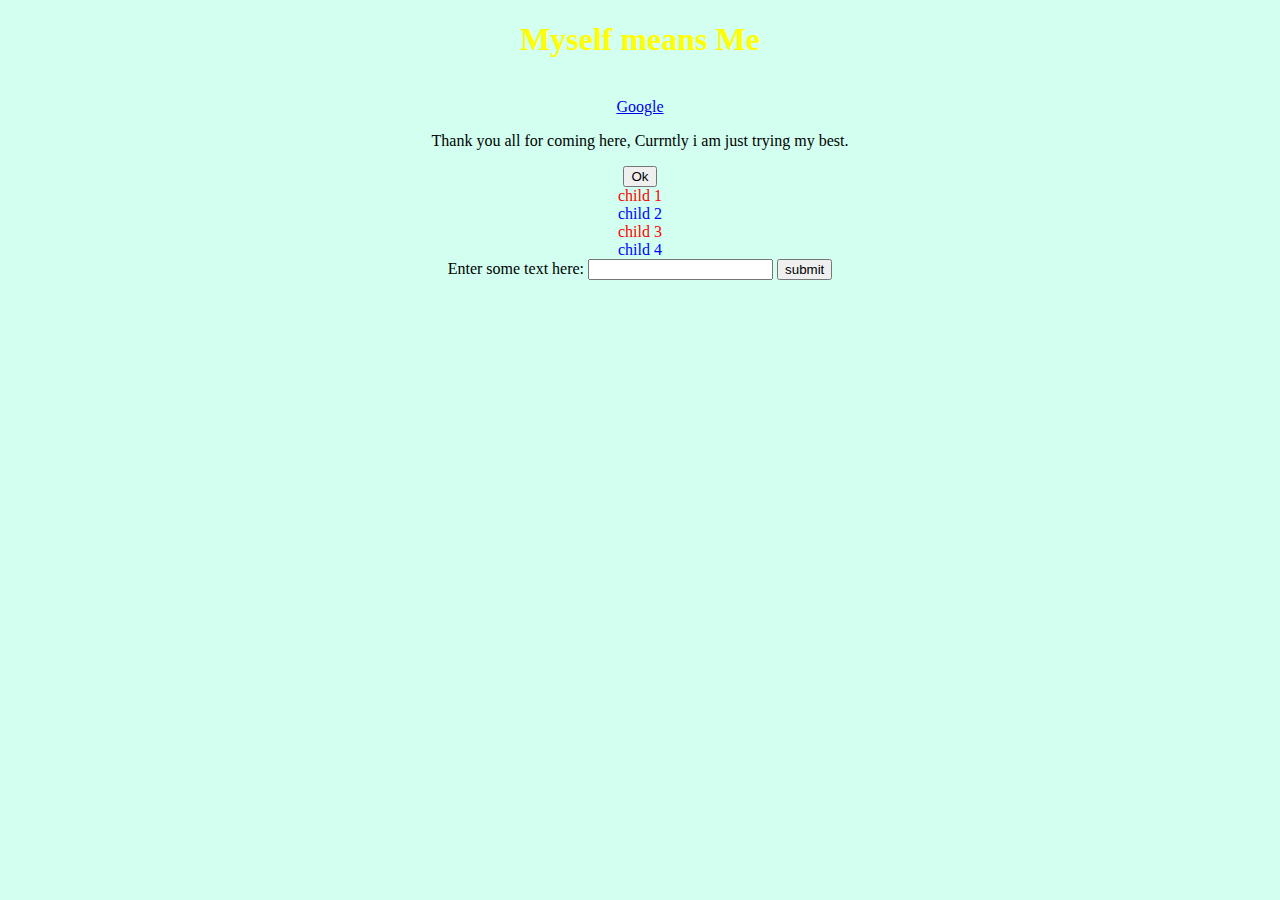
<file: javascript/Index.html>
<!DOCTYPE html>
<html lang="en">
  <head>
    <meta charset="UTF-8" />
    <meta http-equiv="X-UA-Compatible" content="IE=edge" />
    <meta name="viewport" content="width=device-width, initial-scale=1.0" />
    <title>Website_Page</title>
    <link rel="stylesheet" href="newcss.css" />
    <style>
      body {
        background-color: rgba(127, 255, 212, 0.349);
        color: rgb(0, 0, 0);
        text-align: center;
      }
      .child {
        color: blue;
      }
      .red {
        color: red;
        /* background-color: red; */
      }
    </style>
  </head>
  <body>
    <h1 id="heading">Myself means Me</h1>
    <!-- <h1>Myself Me</h1> -->
    <br />
    <a href="https:www.google.com">Google</a>
    <p>Thank you all for coming here, Currntly i am just trying my best.</p>
    <button>Ok</button>
    <div class="container">
      <div id="child1" class="child red">child 1</div>
      <div id="child2" class="child">child 2</div>
      <div id="child3" class="child red">child 3</div>
      <div id="child4" class="child">child 4</div>
      <form action="" method="post">
        Enter some text here:
        <input type="text" id="text1" />
        <input type="button" value="submit" />
      </form>
    </div>
  </body>
  <script src="Index.js"></script>
</html>
</file>
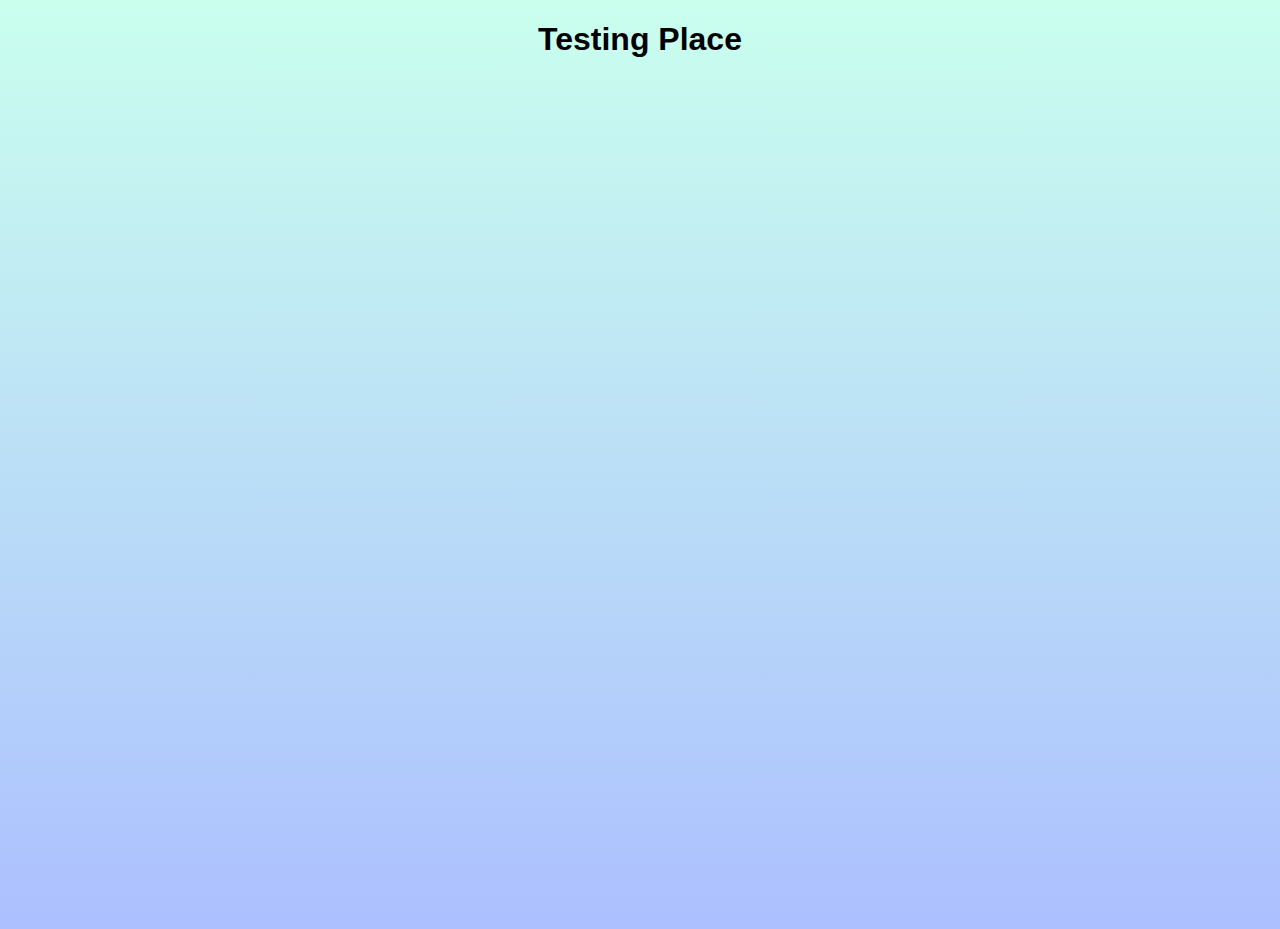
<file: javascript/Course Material/index.html>
<!DOCTYPE html>
<html lang="en">
<head>
    <meta charset="UTF-8">
    <meta http-equiv="X-UA-Compatible" content="IE=edge">
    <meta name="viewport" content="width=device-width, initial-scale=1.0">
    <title>Sample Page</title>
    <style>
        body{
            text-align: center; 
            font-family: Arial, Helvetica, sans-serif;
            height: 100vh; /*occupy 100% of height*/
            background: linear-gradient(#caffee, #acbfff);
        }
    </style>
    <script src="assignment_solution.js"></script>
    <script src="coding_challenge_sol.js"></script>
</head>
<body>
    <h1>Testing Place</h1>
</body>
</html>
</file>
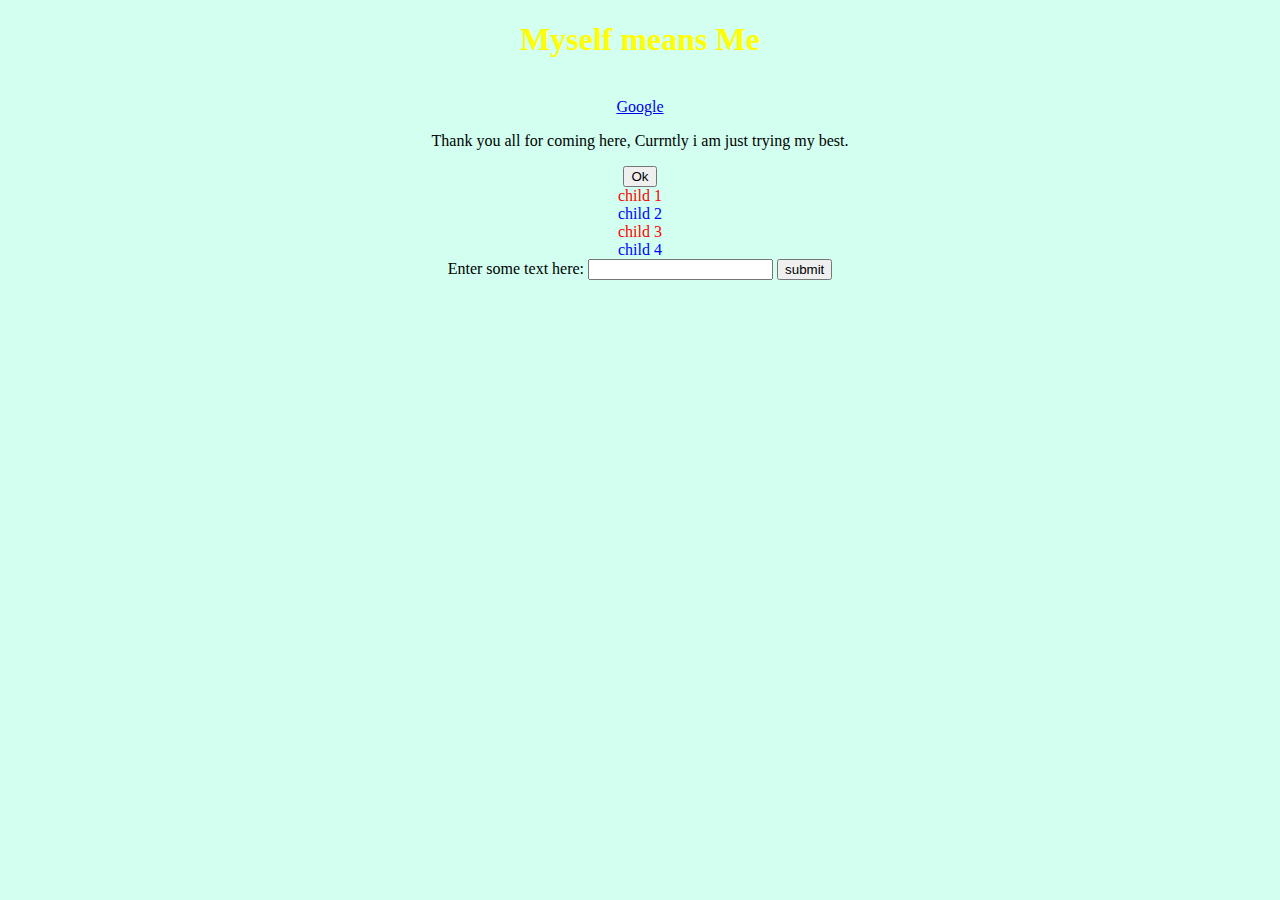
<file: javascript/samples/Index.html>
<!DOCTYPE html>
<html lang="en">
  <head>
    <meta charset="UTF-8" />
    <meta http-equiv="X-UA-Compatible" content="IE=edge" />
    <meta name="viewport" content="width=device-width, initial-scale=1.0" />
    <title>Website_Page</title>
    <link rel="stylesheet" href="newcss.css" />
    <style>
      body {
        background-color: rgba(127, 255, 212, 0.349);
        color: rgb(0, 0, 0);
        text-align: center;
      }
      .child {
        color: blue;
      }
      .red {
        color: red;
        /* background-color: red; */
      }
    </style>
  </head>
  <body>
    <h1 id="heading">Myself means Me</h1>
    <!-- <h1>Myself Me</h1> -->
    <br />
    <a href="https:www.google.com">Google</a>
    <p>Thank you all for coming here, Currntly i am just trying my best.</p>
    <button>Ok</button>
    <div class="container">
      <div id="child1" class="child red">child 1</div>
      <div id="child2" class="child">child 2</div>
      <div id="child3" class="child red">child 3</div>
      <div id="child4" class="child">child 4</div>
      <form action="" method="post">
        Enter some text here:
        <input type="text" id="text1" />
        <input type="button" value="submit" />
      </form>
    </div>
  </body>
  <script src="Index.js"></script>
</html>
</file>
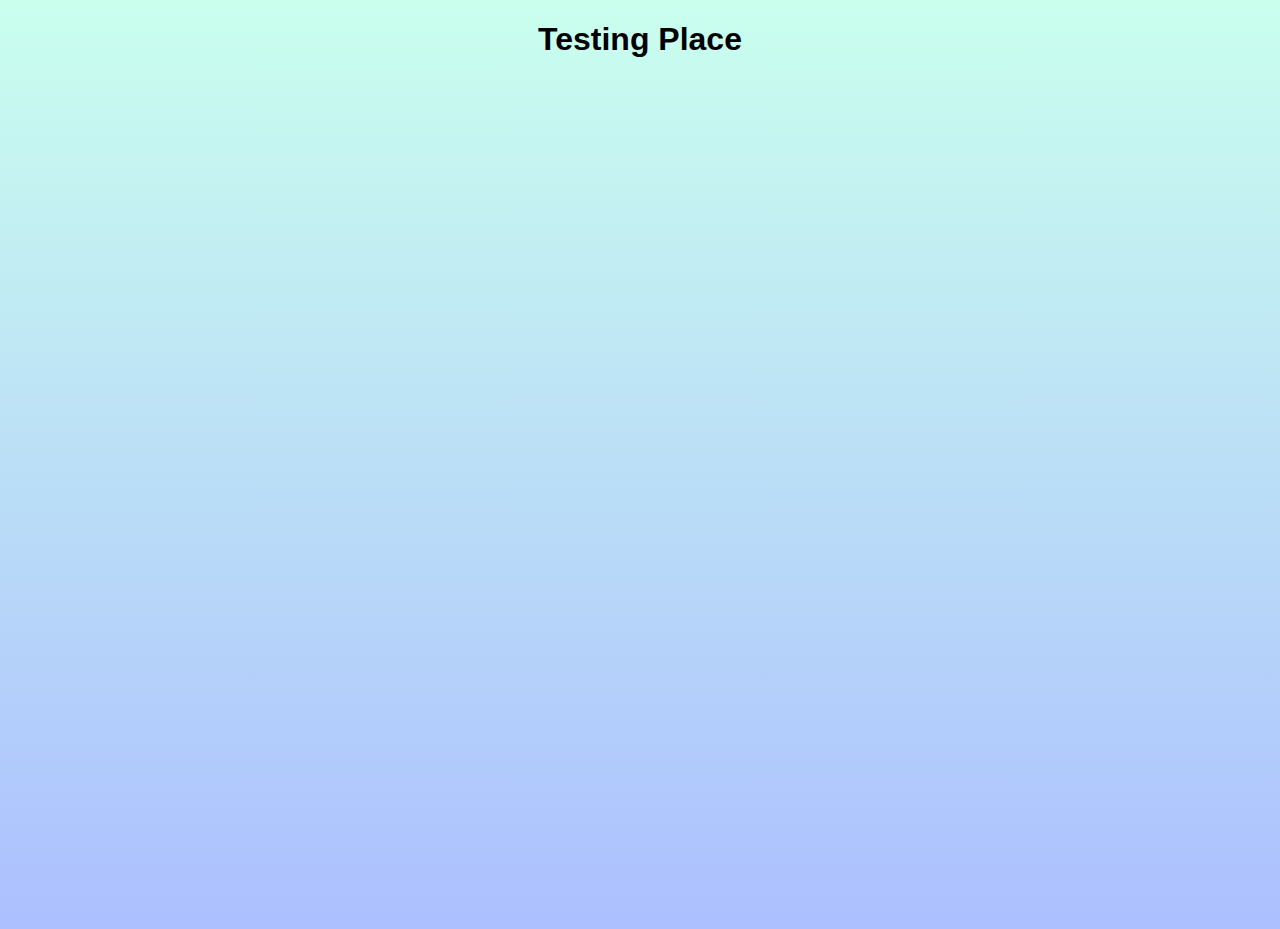
<file: code/javascript/Course Material/index.html>
<!DOCTYPE html>
<html lang="en">
<head>
    <meta charset="UTF-8">
    <meta http-equiv="X-UA-Compatible" content="IE=edge">
    <meta name="viewport" content="width=device-width, initial-scale=1.0">
    <title>Sample Page</title>
    <style>
        body{
            text-align: center; 
            font-family: Arial, Helvetica, sans-serif;
            height: 100vh; /*occupy 100% of height*/
            background: linear-gradient(#caffee, #acbfff);
        }
    </style>
    <script src="assignment_solution.js"></script>
    <script src="coding_challenge_sol.js"></script>
</head>
<body>
    <h1>Testing Place</h1>
</body>
</html>
</file>
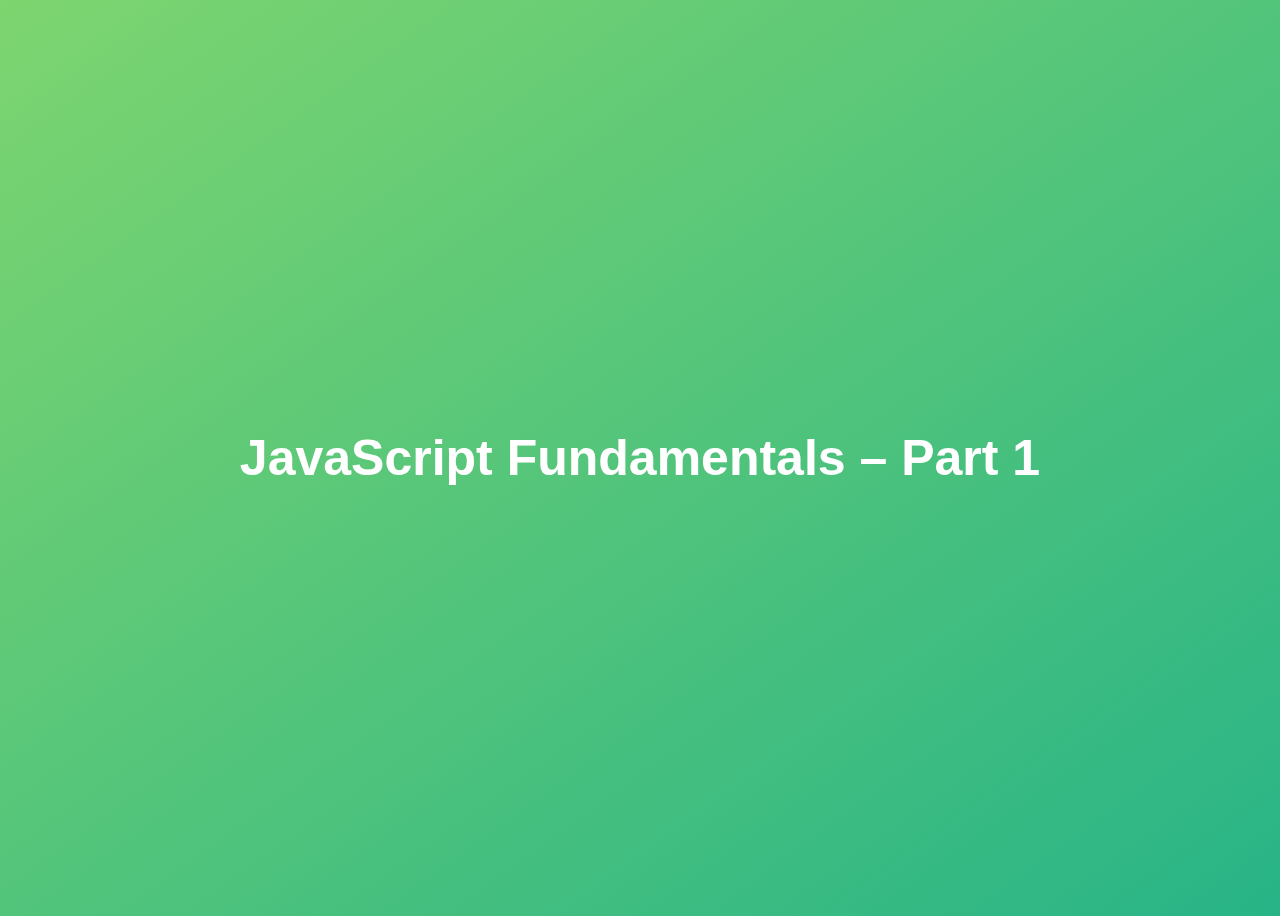
<file: javascript/Course Material/complete-javascript-course-master/01-Fundamentals-Part-1/final/index.html>
<!DOCTYPE html>
<html lang="en">
  <head>
    <meta charset="UTF-8" />
    <meta name="viewport" content="width=device-width, initial-scale=1.0" />
    <meta http-equiv="X-UA-Compatible" content="ie=edge" />
    <title>JavaScript Fundamentals – Part 1</title>
    <style>
      body {
        height: 100vh;
        display: flex;
        align-items: center;
        background: linear-gradient(to top left, #28b487, #7dd56f);
      }
      h1 {
        font-family: sans-serif;
        font-size: 50px;
        line-height: 1.3;
        width: 100%;
        padding: 30px;
        text-align: center;
        color: white;
      }
    </style>
  </head>
  <body>
    <h1>JavaScript Fundamentals – Part 1</h1>

    <script src="script.js"></script>
  </body>
</html>
</file>
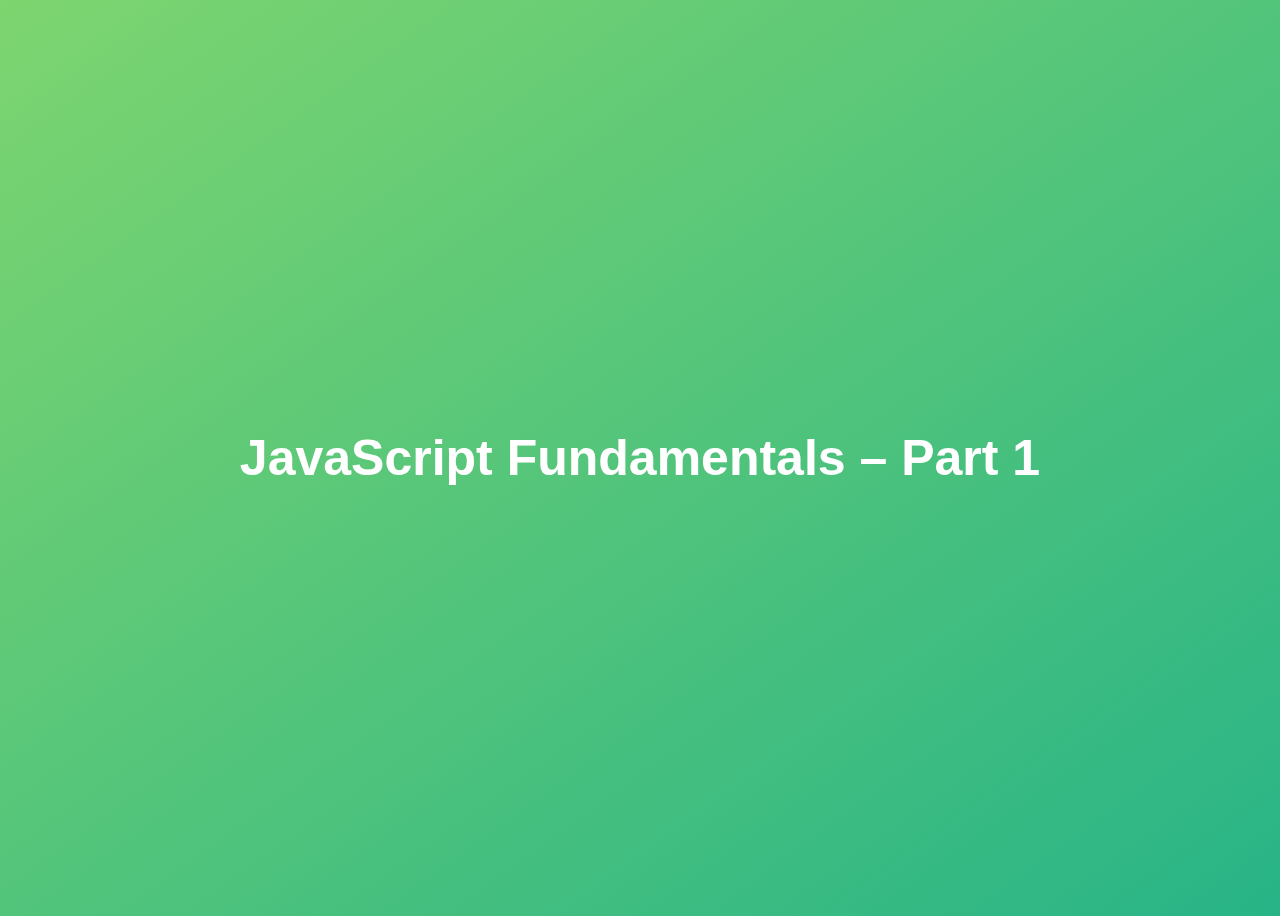
<file: javascript/Course Material/complete-javascript-course-master/01-Fundamentals-Part-1/starter/index.html>
<!DOCTYPE html>
<html lang="en">
  <head>
    <meta charset="UTF-8" />
    <meta name="viewport" content="width=device-width, initial-scale=1.0" />
    <meta http-equiv="X-UA-Compatible" content="ie=edge" />
    <title>JavaScript Fundamentals – Part 1</title>
    <style>
      body {
        height: 100vh;
        display: flex;
        align-items: center;
        background: linear-gradient(to top left, #28b487, #7dd56f);
      }
      h1 {
        font-family: sans-serif;
        font-size: 50px;
        line-height: 1.3;
        width: 100%;
        padding: 30px;
        text-align: center;
        color: white;
      }
    </style>

    <!-- Its Inline JavaScript  -->
    <script src="script.js">
      // Our JS Code 
    </script>
  </head>
  <body>
    <h1>JavaScript Fundamentals – Part 1</h1>
  </body>
</html>
</file>
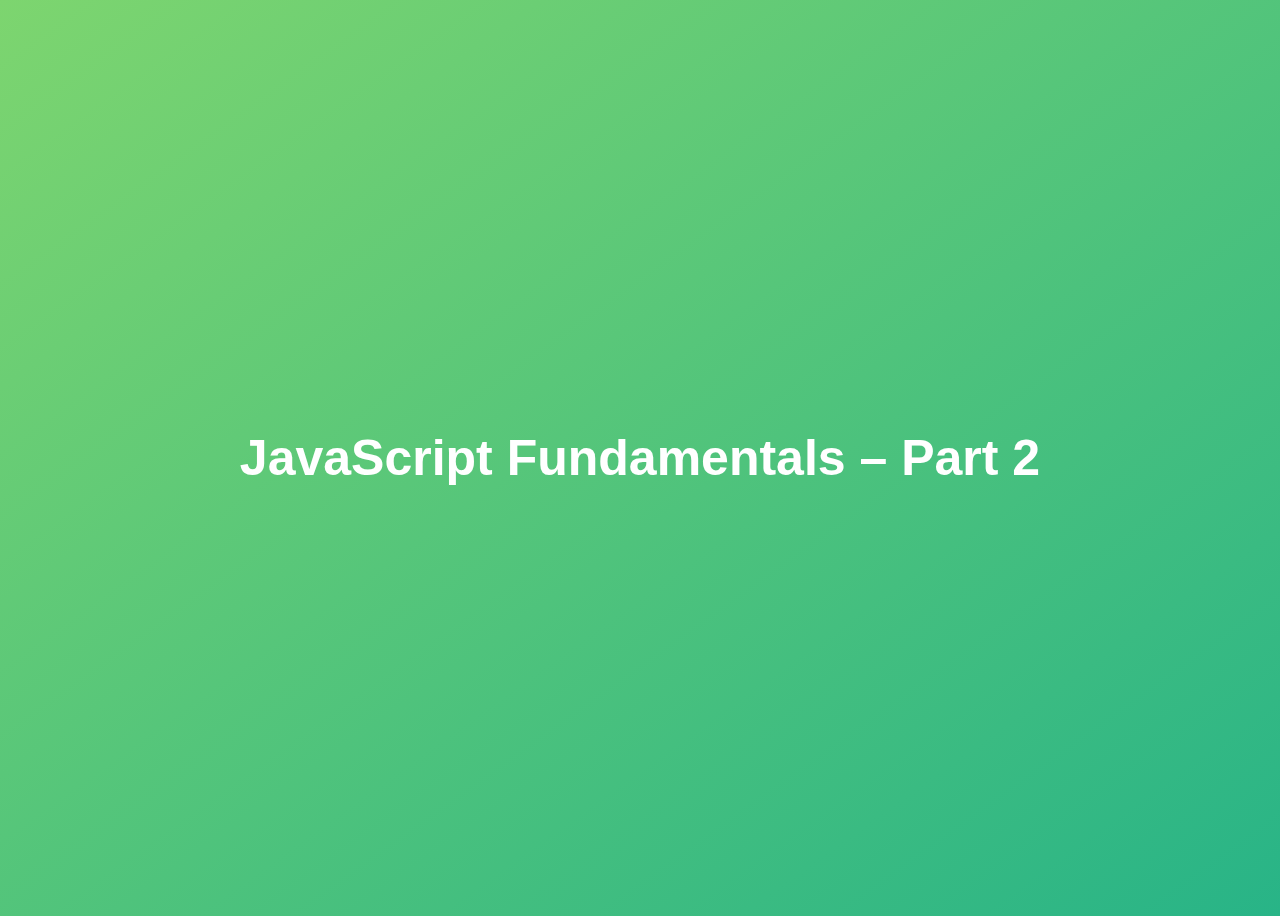
<file: javascript/Course Material/complete-javascript-course-master/02-Fundamentals-Part-2/final/index.html>
<!DOCTYPE html>
<html lang="en">
  <head>
    <meta charset="UTF-8" />
    <meta name="viewport" content="width=device-width, initial-scale=1.0" />
    <meta http-equiv="X-UA-Compatible" content="ie=edge" />
    <title>JavaScript Fundamentals – Part 2</title>
    <style>
      body {
        height: 100vh;
        display: flex;
        align-items: center;
        background: linear-gradient(to top left, #28b487, #7dd56f);
      }
      h1 {
        font-family: sans-serif;
        font-size: 50px;
        line-height: 1.3;
        width: 100%;
        padding: 30px;
        text-align: center;
        color: white;
      }
    </style>
  </head>
  <body>
    <h1>JavaScript Fundamentals – Part 2</h1>
    <script src="script.js"></script>
  </body>
</html>
</file>
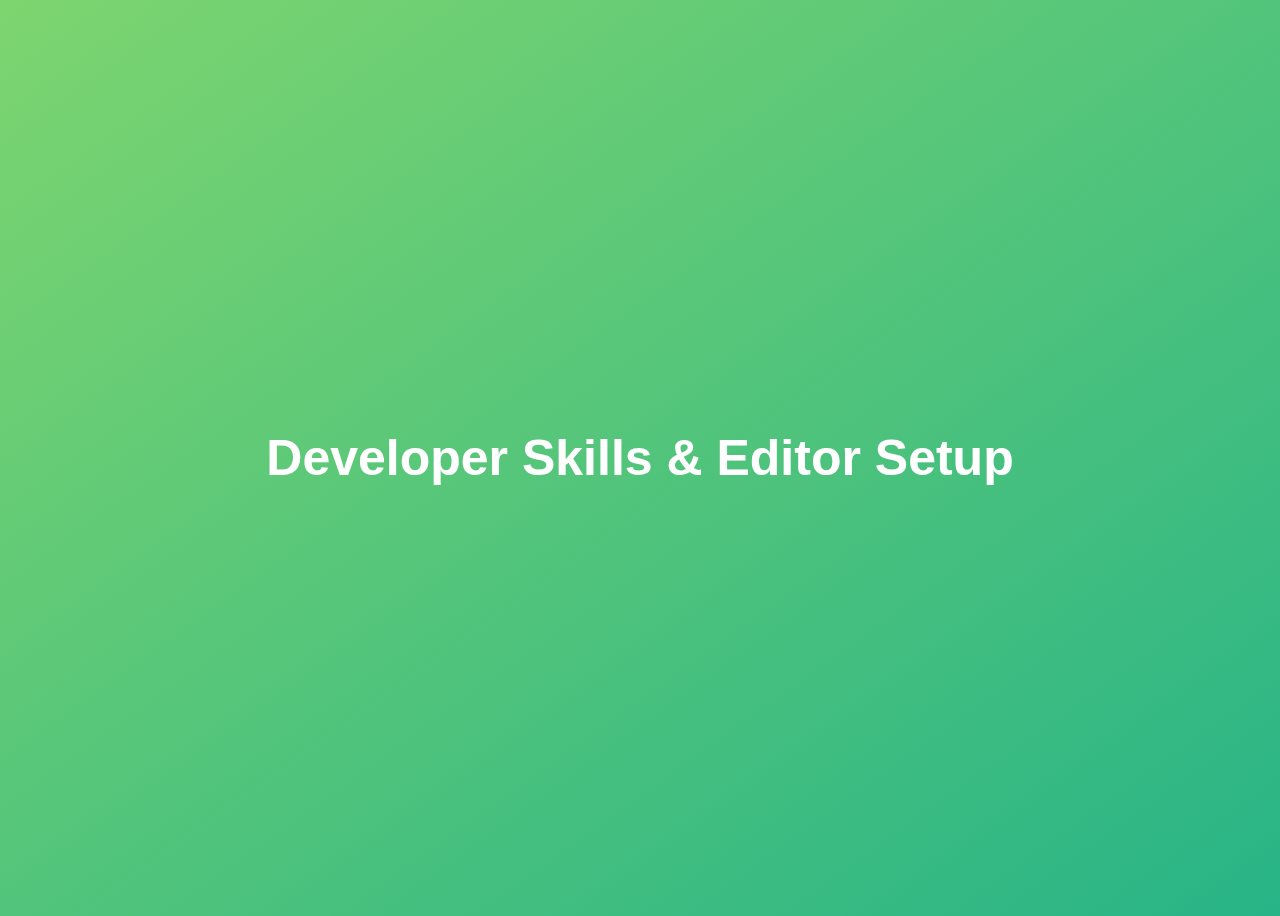
<file: javascript/Course Material/complete-javascript-course-master/03-Developer-Skills/final/index.html>
<!DOCTYPE html>
<html lang="en">
  <head>
    <meta charset="UTF-8" />
    <meta name="viewport" content="width=device-width, initial-scale=1.0" />
    <meta http-equiv="X-UA-Compatible" content="ie=edge" />
    <title>Developer Skills & Editor Setup</title>
    <style>
      body {
        height: 100vh;
        display: flex;
        align-items: center;
        background: linear-gradient(to top left, #28b487, #7dd56f);
      }
      h1 {
        font-family: sans-serif;
        font-size: 50px;
        line-height: 1.3;
        width: 100%;
        padding: 30px;
        text-align: center;
        color: white;
      }
    </style>
  </head>
  <body>
    <h1>Developer Skills & Editor Setup</h1>
    <script src="script.js"></script>
  </body>
</html>
</file>
<file: javascript/newcss.css>
h1 {
  color: yellow;
}
</file>
<file: javascript/samples/newcss.css>
h1 {
  color: yellow;
}
</file>
